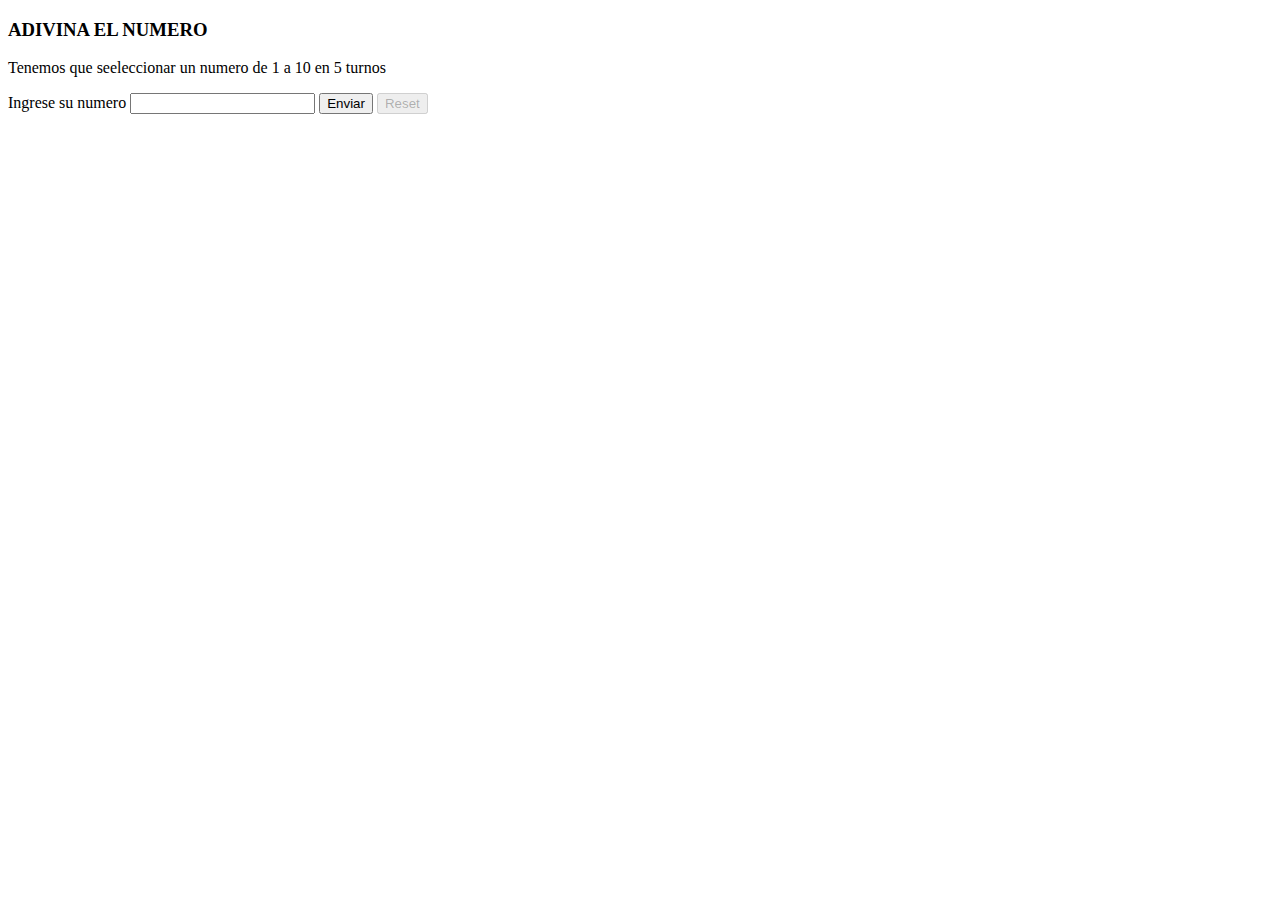
<file: index.html>
<!DOCTYPE html>
<html>
<head>
    <meta charset="utf-8" />
    <meta http-equiv="X-UA-Compatible" content="IE=edge">
    <title>Primer Ejemplo JS</title>
    <meta name="viewport" content="width=device-width, initial-scale=1">
    
</head>
<body>
    <div>
        <main>
            <h3>ADIVINA EL NUMERO</h3>
            <p>Tenemos que seeleccionar un numero de  1 a 10 en 5 turnos </p>
            <div>
                Ingrese su numero
                <input name="numero" id="idnumero" type="number" max="10">
                <button type="submit" id="boton"   onclick="imprimerNumero()" >Enviar</button>
                <button type="submit" id="reset" disabled  onclick="reset()" >Reset</button>
            </div>
            
        </main>
        <div class="pista">
            <p id="imp_pista"></p>
        </div>
        <div class="resultados">
            <p id="numero2"></p>
        </div>
    </div>
    <script src="js/index.js"></script>
</body>
</html>
</file>
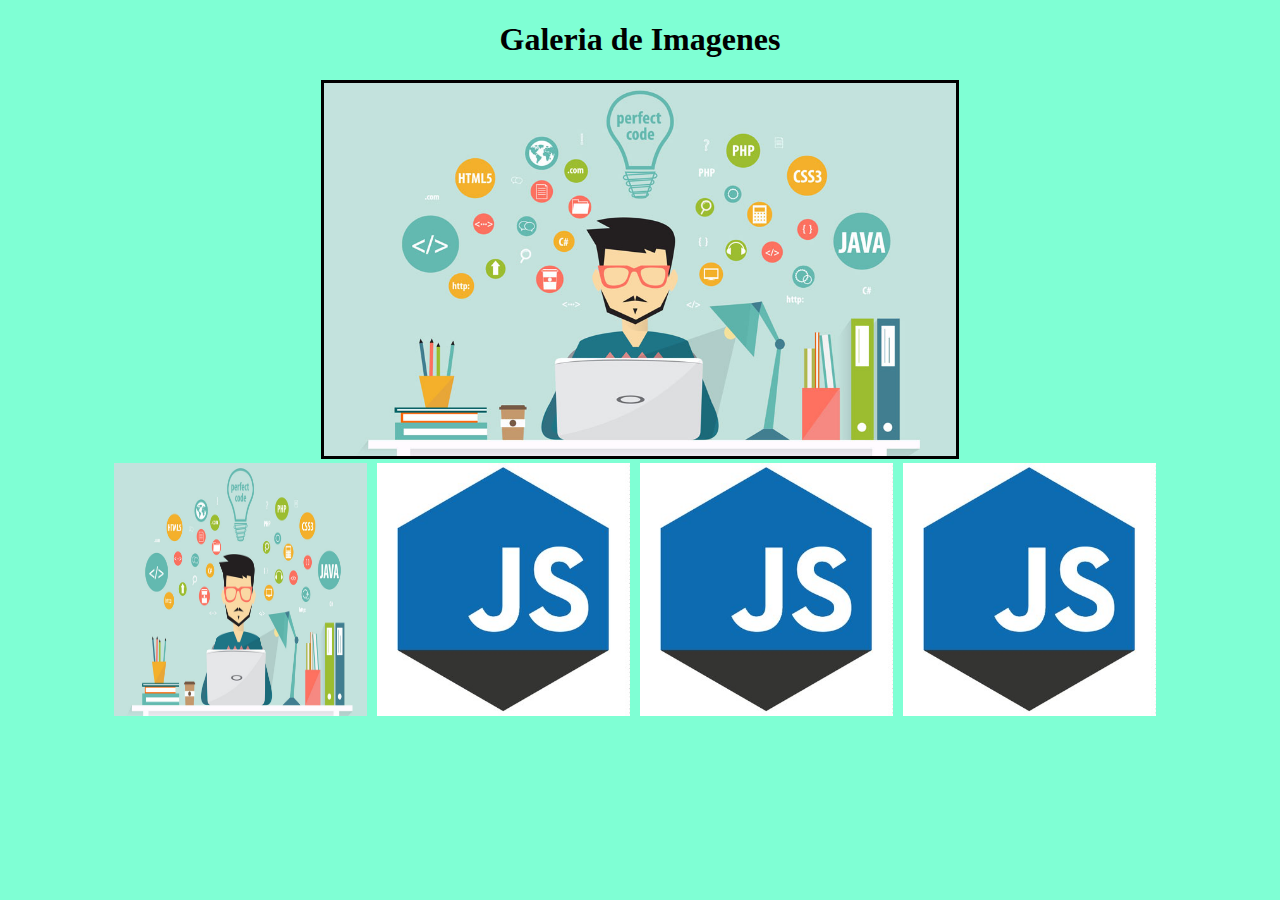
<file: galeria.html>
<!DOCTYPE html>
<html>
<head>
    <meta charset="utf-8" />
    <meta http-equiv="X-UA-Compatible" content="IE=edge">
    <title>Page Title</title>
    <meta name="viewport" content="width=device-width, initial-scale=1">
    <link rel="stylesheet" type="text/css" media="screen" href="css/style.css" />
    
</head>
<body>
    <div>
        <main>
            <h1 align=center >Galeria de Imagenes </h1>
            <div class="imag" align=center>
                <img id="imagen" src="img/img1.jpg" alt="index" width="50%">
            </div>
            <div class="menu">
                
            </div>
        </main>
    </div>
    <script src="js/galeria.js"></script>
</body>
</html>
</file>
<file: css/style.css>
html{
    background-color: aquamarine;
}
.imag img{
    border: solid;
}
.menu{
    display: flex;
    justify-content: center;
}

.menu img{
    width: 20%;
    padding-right: 10px; 
}
</file>
